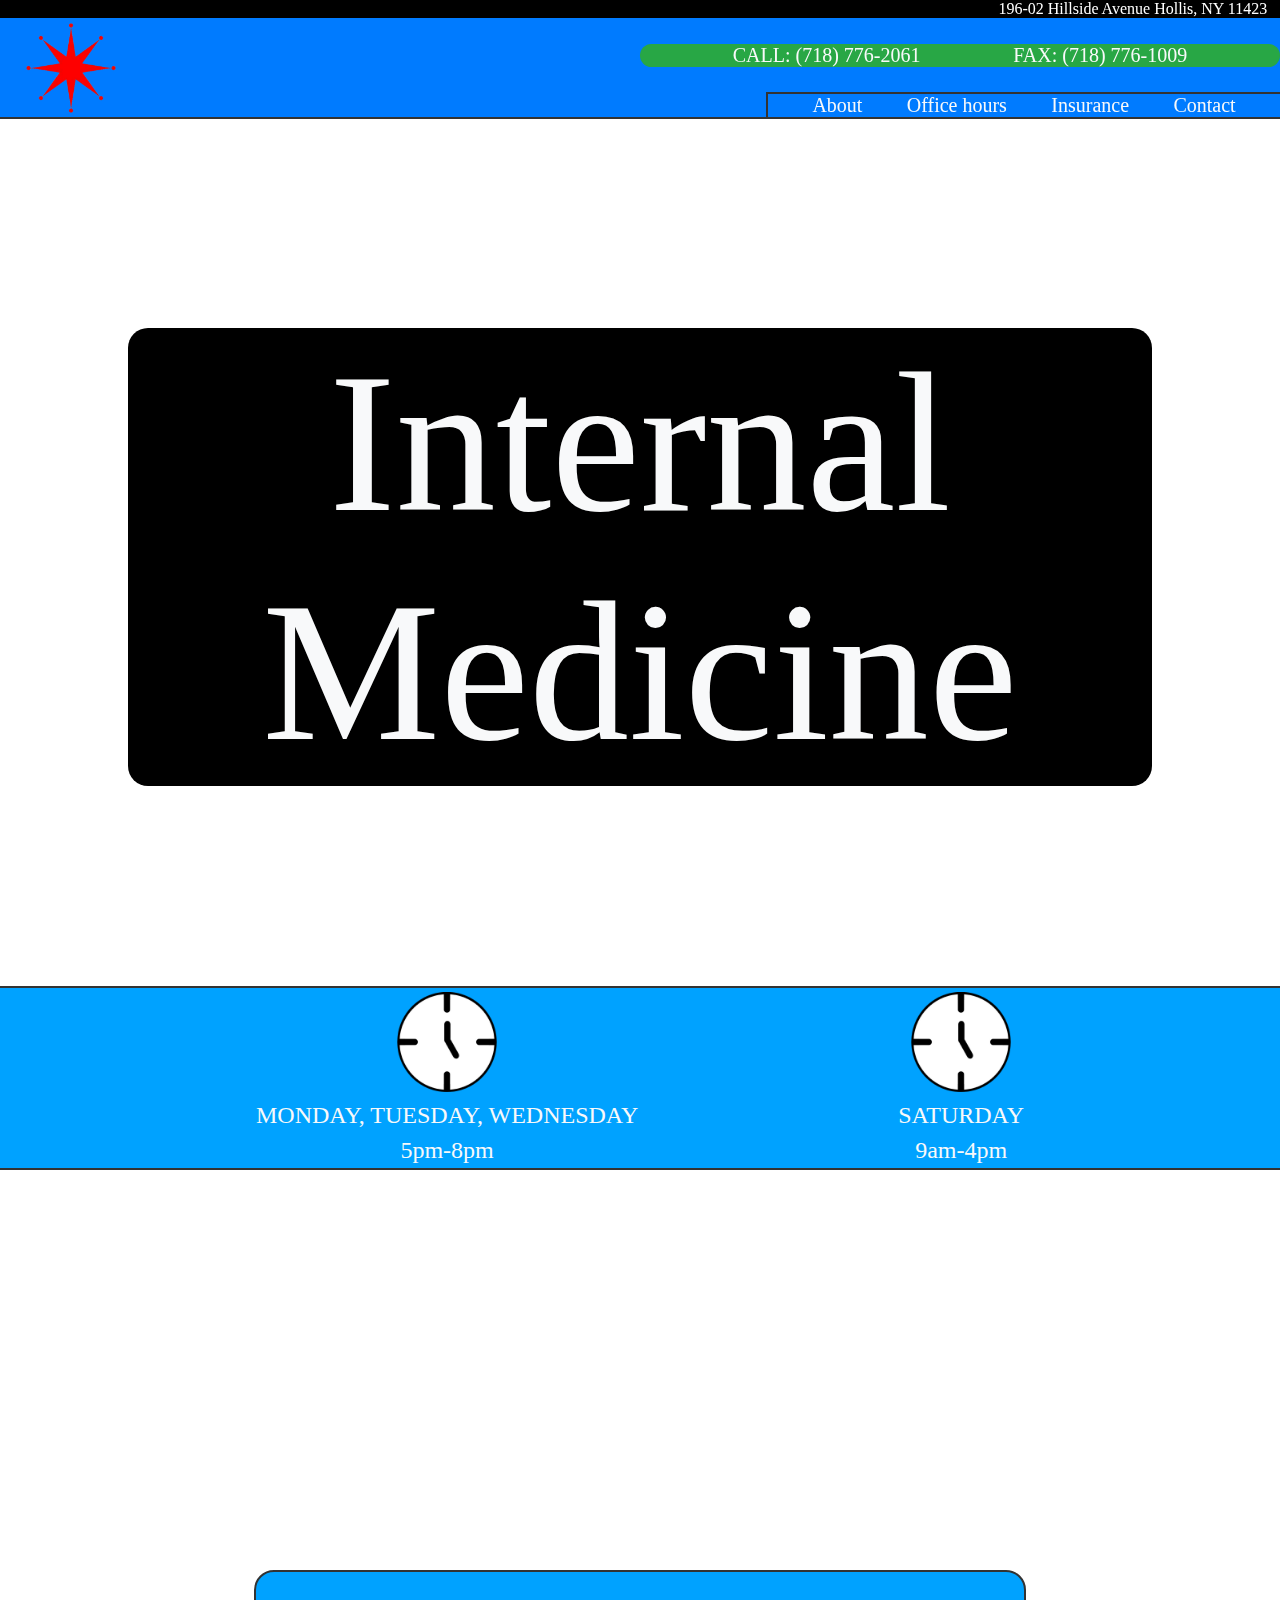
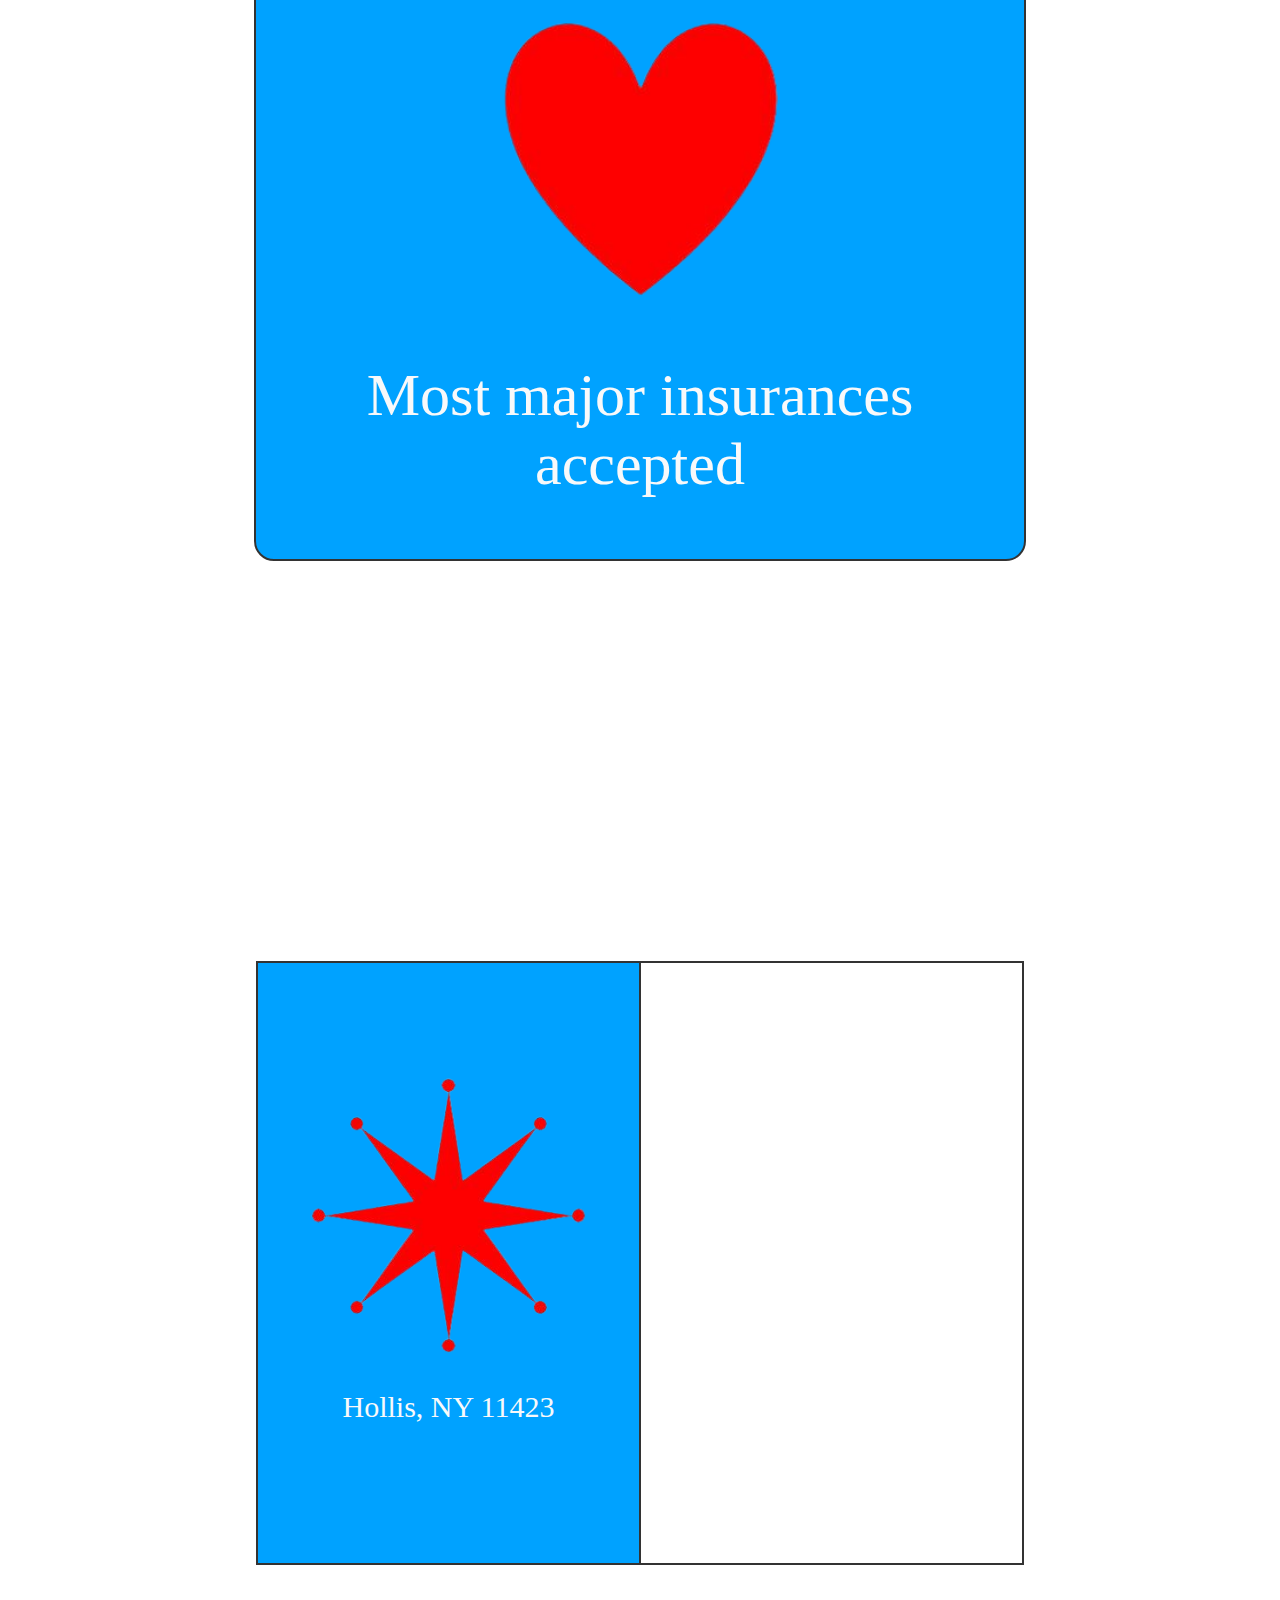
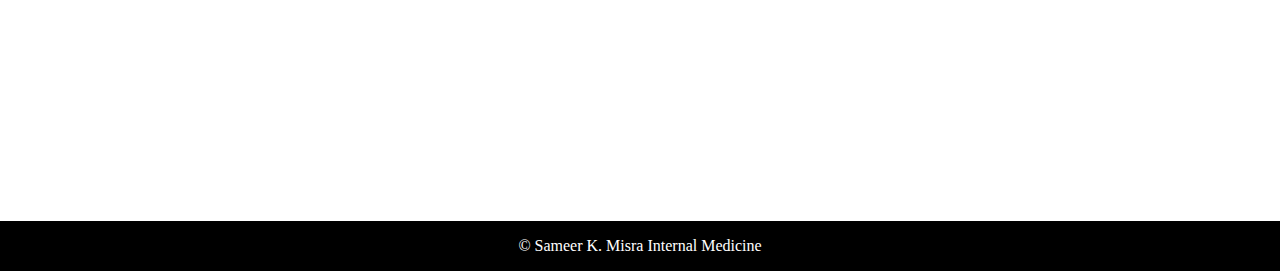
<file: index.html>
<!DOCTYPE html>
<html lang="en-US">
<head>
    <meta charset="utf-8">
    <meta name="viewport" content="width=device-width, initial-scale=1.0">
    <title>Sameer K. Misra | Internal Medicine </title>
    <link href="style.css" rel="stylesheet" type="text/css"/>
</head>
<body>
    <header>
        <div class="upper-header">
            <a class="location" target="_blank" href="https://www.google.com/maps/place/196-02+Hillside+Ave.,+Jamaica,+NY+11423/@40.717425,-73.7689109,17z/data=!3m1!4b1!4m6!3m5!1s0x89c26173c50be54f:0x58f79fca472b3bb8!8m2!3d40.717425!4d-73.766336!16s%2Fg%2F11cs90f2w1?entry=ttu"> 196-02 Hillside Avenue Hollis, NY 11423 </a>
        </div>
        <div class="lower-header">
            <a href="index.html" class="Logo">
                <img src="Logo.png" width="90" height="90" alt="Logo">
            </a>
            <nav class="navbar">
                <ul class="cta-bar">
                    <li> 
                        <a href="tel:718-225-6000">CALL: (718) 776-2061</a>
                    </li>
                    <li> 
                        <a>FAX: (718) 776-1009</a>
                    </li>
                </ul>
                <ul data-visible="null" class="nav-links">
                    <li><a href="about.html"> About </a></li>
                    <li><a href="schedule.html"> Office hours </a></li>
                    <li><a href="insurance.html"> Insurance </a></li>
                    <li><a href="contact.html"> Contact </a></li>
                </ul>
                <div class="hamburger">
                    <div class="bar"></div>
                    <div class="bar"></div>
                    <div class="bar"></div>
                </div>
            </nav>
        </div>
    </header>
    <main>
        <div class="front">
            <p> Internal Medicine  </p>
        </div>
        <div class="schedule">
            <div class="Clock-section">
                <a href="schedule.html"> 
                    <img src="clock.png" width="100" height="100" alt="clock">
                </a>
                <p class="m-t-a">MONDAY, TUESDAY, WEDNESDAY</p>
                <p>5pm-8pm</p>
            </div>
            <div class="Clock-section">
                <a href="schedule.html">
                    <img src="clock.png" width="100" height="100" alt="clock">
                </a>
                <p>SATURDAY</p>
                <p>9am-4pm</p>
            </div>
        </div>
        <div class="insurance">
            <a href="insurance.html">
                <img src="heart.png" width="275" height="275" alt="heart"> </img>
            </a>
            <p> Most major insurances accepted </P>
        </div>
        <div class="map-section">
            <div class="row"> 
                <div class="details">
                    <a href="index.html">
                        <img src="Logo.png" width="275" height="275" alt="Map-logo">
                    </a>
                    <p>Hollis, NY 11423</p>
                </div>
                <iframe class="map" src="https://www.google.com/maps/embed?pb=!1m18!1m12!1m3!1d6048.053738143399!2d-73.766336!3d40.717425!2m3!1f0!2f0!3f0!3m2!1i1024!2i768!4f13.1!3m3!1m2!1s0x89c26173c50be54f%3A0x58f79fca472b3bb8!2s196-02%20Hillside%20Ave.%2C%20Jamaica%2C%20NY%2011423!5e0!3m2!1sen!2sus!4v1721750982120!5m2!1sen!2sus" width="600" height="600" allowfullscreen="" loading="lazy" referrerpolicy="no-referrer-when-downgrade"></iframe>
            </div>
        </div>
    </main>
    <div class="credits">
        <p>© Sameer K. Misra Internal Medicine</p>        
    </div>
    <script src="script.js"></script>
</body>
</html>
</file>
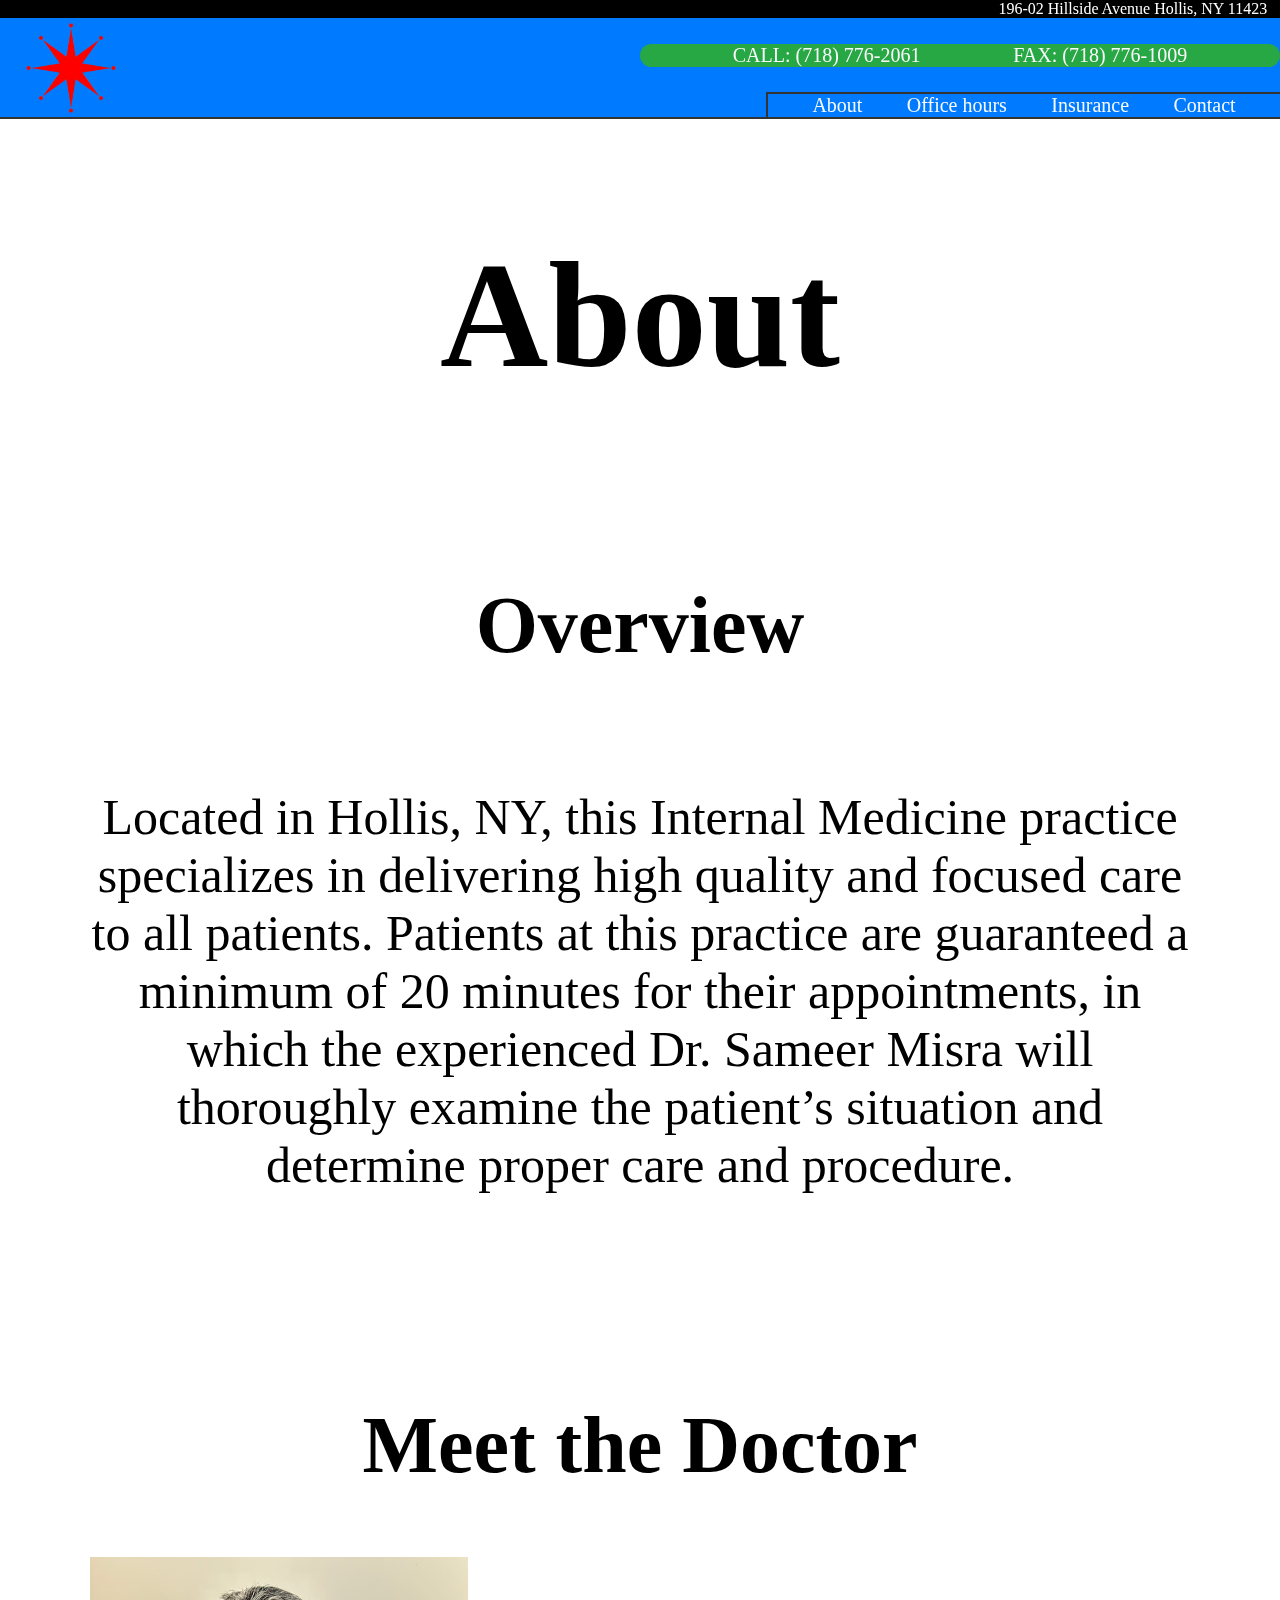
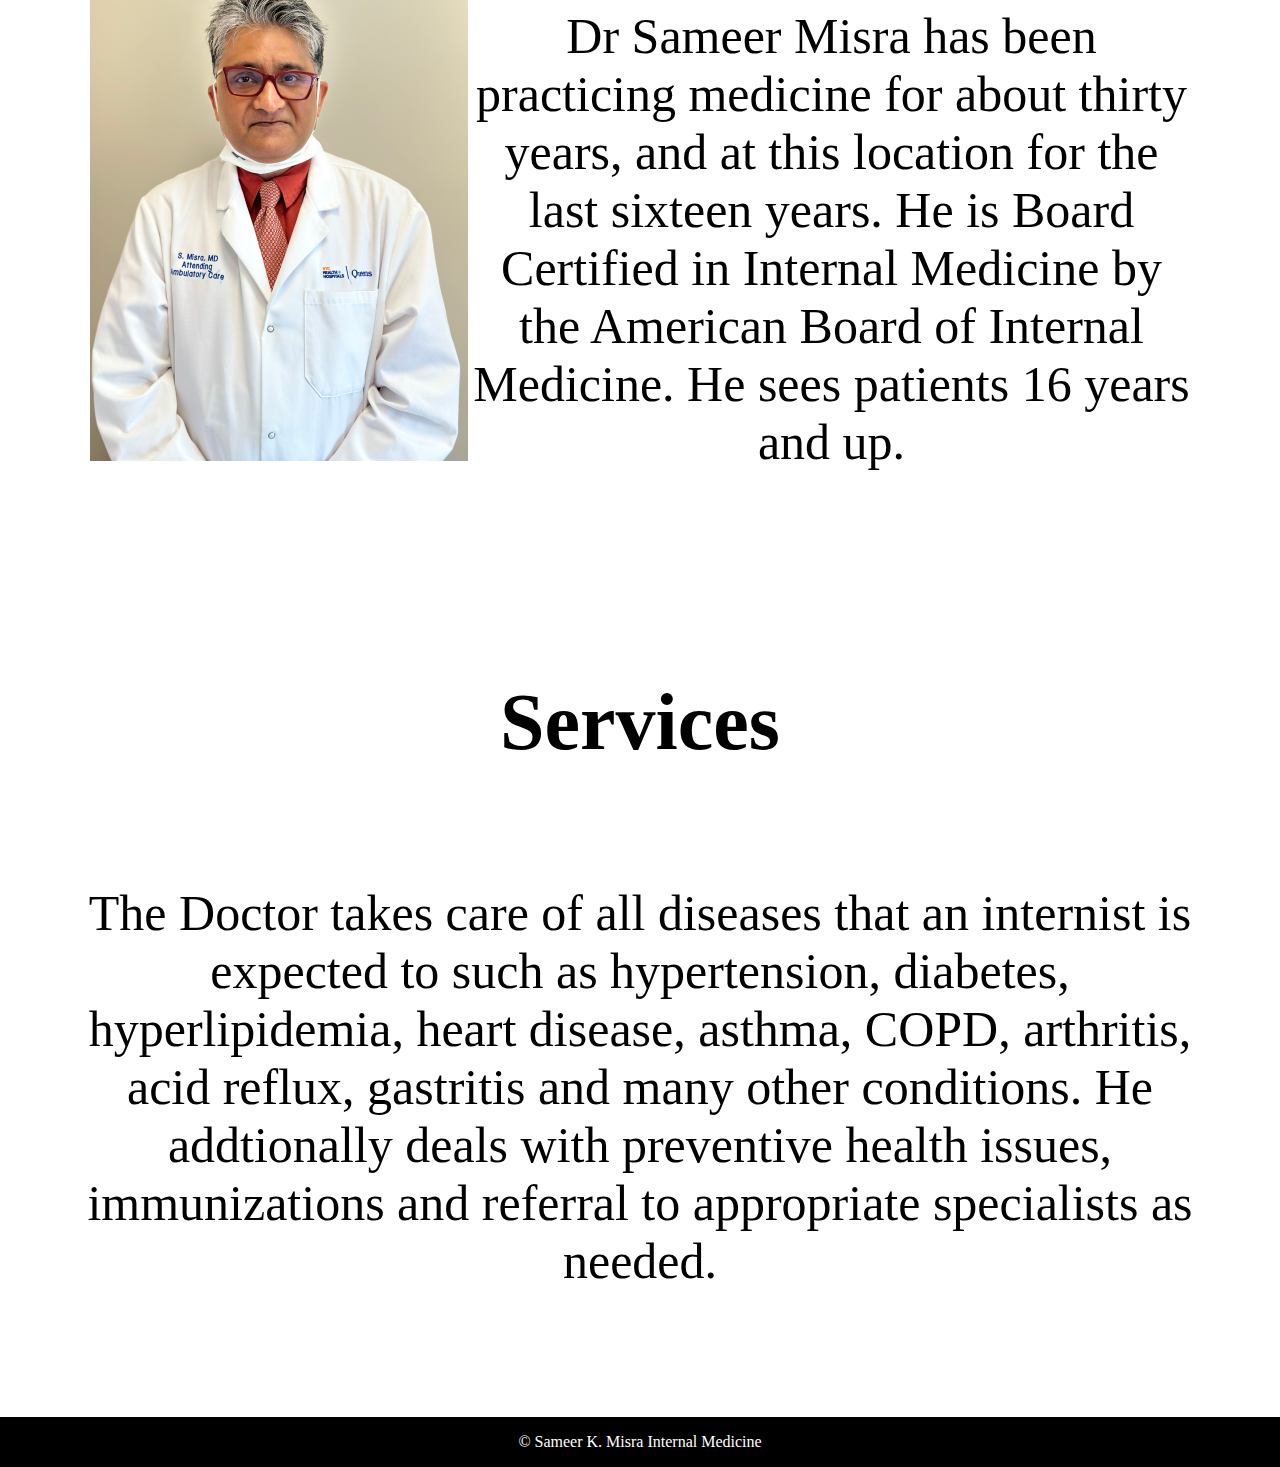
<file: about.html>
<!DOCTYPE html>
<html lang="en-US">
<head>
    <meta charset="utf-8">
    <meta name="viewport" content="width=device-width, initial-scale=1.0">
    <title>Sameer K. Misra | Internal Medicine </title>
    <link href="style.css" rel="stylesheet" type="text/css"/>
</head>
<body>
    <header>
        <div class="upper-header">
            <a class="location" target="_blank" href="https://www.google.com/maps/place/196-02+Hillside+Ave.,+Jamaica,+NY+11423/@40.717425,-73.7689109,17z/data=!3m1!4b1!4m6!3m5!1s0x89c26173c50be54f:0x58f79fca472b3bb8!8m2!3d40.717425!4d-73.766336!16s%2Fg%2F11cs90f2w1?entry=ttu"> 196-02 Hillside Avenue Hollis, NY 11423 </a>
        </div>
        <div class="lower-header">
            <a href="index.html" class="Logo">
                <img src="Logo.png" width="90" height="90" alt="Logo">
            </a>
            <nav class="navbar">
                <ul class="cta-bar">
                    <li> 
                        <a href="tel:718-225-6000">CALL: (718) 776-2061</a>                    </li>
                    <li> 
                        <a>FAX: (718) 776-1009</a>
                    </li>
                </ul>
                <ul data-visible="null" class="nav-links">
                    <li><a href="about.html"> About </a></li>
                    <li><a href="schedule.html"> Office hours </a></li>
                    <li><a href="insurance.html"> Insurance </a></li>
                    <li><a href="contact.html"> Contact </a></li>
                </ul>
                <div class="hamburger">
                    <div class="bar"></div>
                    <div class="bar"></div>
                    <div class="bar"></div>
                </div>
            </nav>
        </div>
    </header>
    <main>
        <h1 class="A-title"> About </h1>
            <div class="section"> 
                <h2>Overview</h2>
                <p>Located in Hollis, NY, this Internal Medicine practice specializes in delivering high quality and focused care to all patients. Patients at this practice are guaranteed a minimum of 20 minutes for their appointments, in which the experienced Dr. Sameer Misra will thoroughly examine the patient’s situation and determine proper care and procedure. 
                </p>
            </div>
            <div class="section"> 
                <h2>Meet the Doctor</h2>
                <div class="portrait-section">
                    <img src="portrait.jpeg" width="378" height="504" alt="portrait">
                    <p>Dr Sameer Misra has been practicing medicine for about thirty years, and at this location for the last  sixteen years. He is Board Certified in Internal Medicine by the American Board of Internal Medicine. He sees patients 16 years and up.</p>
                </div>
            </div>
            <div class="section"> 
                <h2>Services</h2>
                <p>The Doctor takes care of all diseases that an internist is expected to such as hypertension, diabetes, hyperlipidemia, heart disease, asthma, COPD, arthritis, acid reflux, gastritis and many other conditions. He addtionally deals with preventive health issues, immunizations and referral to appropriate specialists as needed. </p>
            </div>
    </main>
    <div class="credits">
        <p>© Sameer K. Misra Internal Medicine</p>        
    </div>
    <script src="script.js"></script>
</body>
</file>
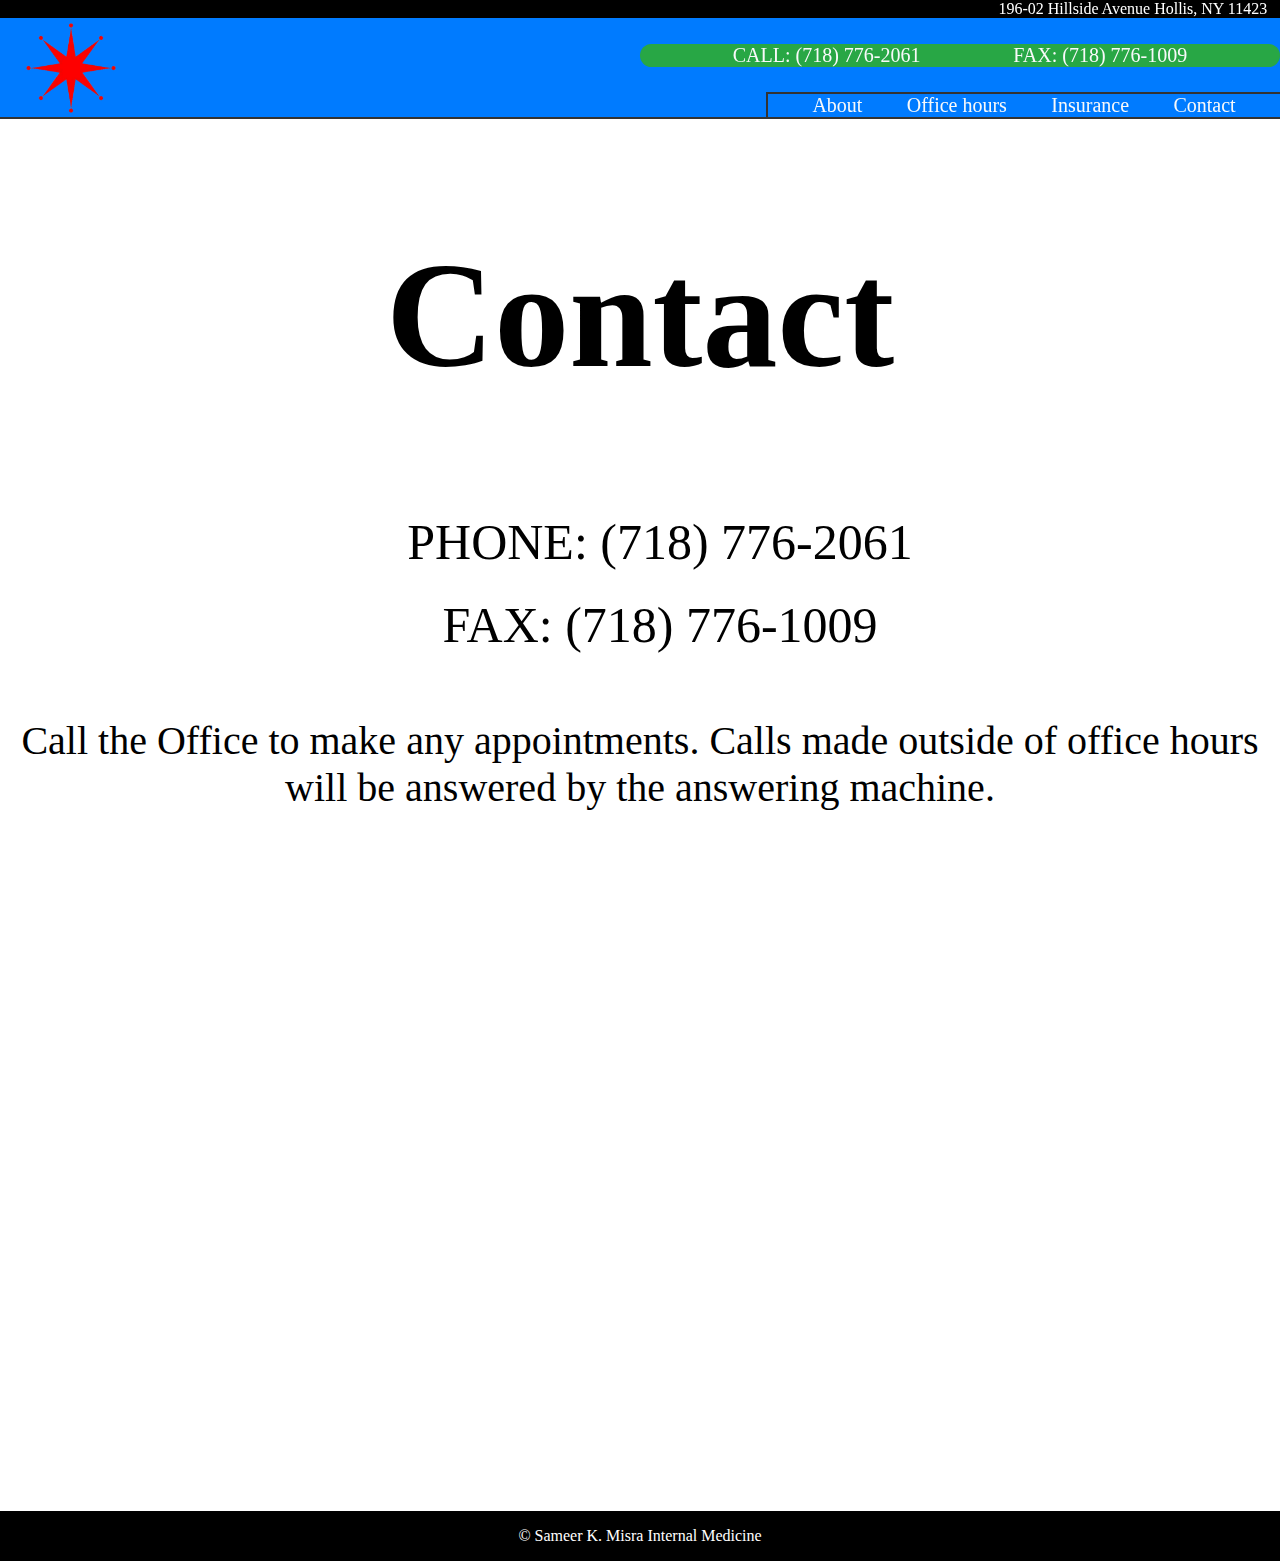
<file: contact.html>
<!DOCTYPE html>
<html lang="en-US">
<head>
    <meta charset="utf-8">
    <meta name="viewport" content="width=device-width, initial-scale=1.0">
    <title>Sameer K. Misra | Internal Medicine </title>
    <link href="style.css" rel="stylesheet" type="text/css"/>
</head>
<body>
    <header>
        <div class="upper-header">
            <a class="location" target="_blank" href="https://www.google.com/maps/place/196-02+Hillside+Ave.,+Jamaica,+NY+11423/@40.717425,-73.7689109,17z/data=!3m1!4b1!4m6!3m5!1s0x89c26173c50be54f:0x58f79fca472b3bb8!8m2!3d40.717425!4d-73.766336!16s%2Fg%2F11cs90f2w1?entry=ttu"> 196-02 Hillside Avenue Hollis, NY 11423 </a>
        </div>
        <div class="lower-header">
            <a href="index.html" class="Logo">
                <img src="Logo.png" width="90" height="90" alt="Logo">
            </a>
            <nav class="navbar">
                <ul class="cta-bar">
                    <li> 
                        <a href="tel:718-225-6000">CALL: (718) 776-2061</a>                    </li>
                    <li> 
                        <a>FAX: (718) 776-1009</a>
                    </li>
                </ul>
                <ul data-visible="null" class="nav-links">
                    <li><a href="about.html"> About </a></li>
                    <li><a href="schedule.html"> Office hours </a></li>
                    <li><a href="insurance.html"> Insurance </a></li>
                    <li><a href="contact.html"> Contact </a></li>
                </ul>
                <div class="hamburger">
                    <div class="bar"></div>
                    <div class="bar"></div>
                    <div class="bar"></div>
                </div>
            </nav>
        </div>
    </header>
    <main>
        <h1 class="C-title">Contact</h1>
        <ul class="contact-bar">
            <li> PHONE: (718) 776-2061  </li>
            <li> FAX: (718) 776-1009</li>
        </ul>
        <p class="C-description">
            Call the Office to make any appointments. Calls made outside of office hours will be answered by the answering machine.
        </p>
    </main>
    <div class="credits">
        <p>© Sameer K. Misra Internal Medicine</p>        
    </div>
    <script src="script.js"></script>
</body>
</file>
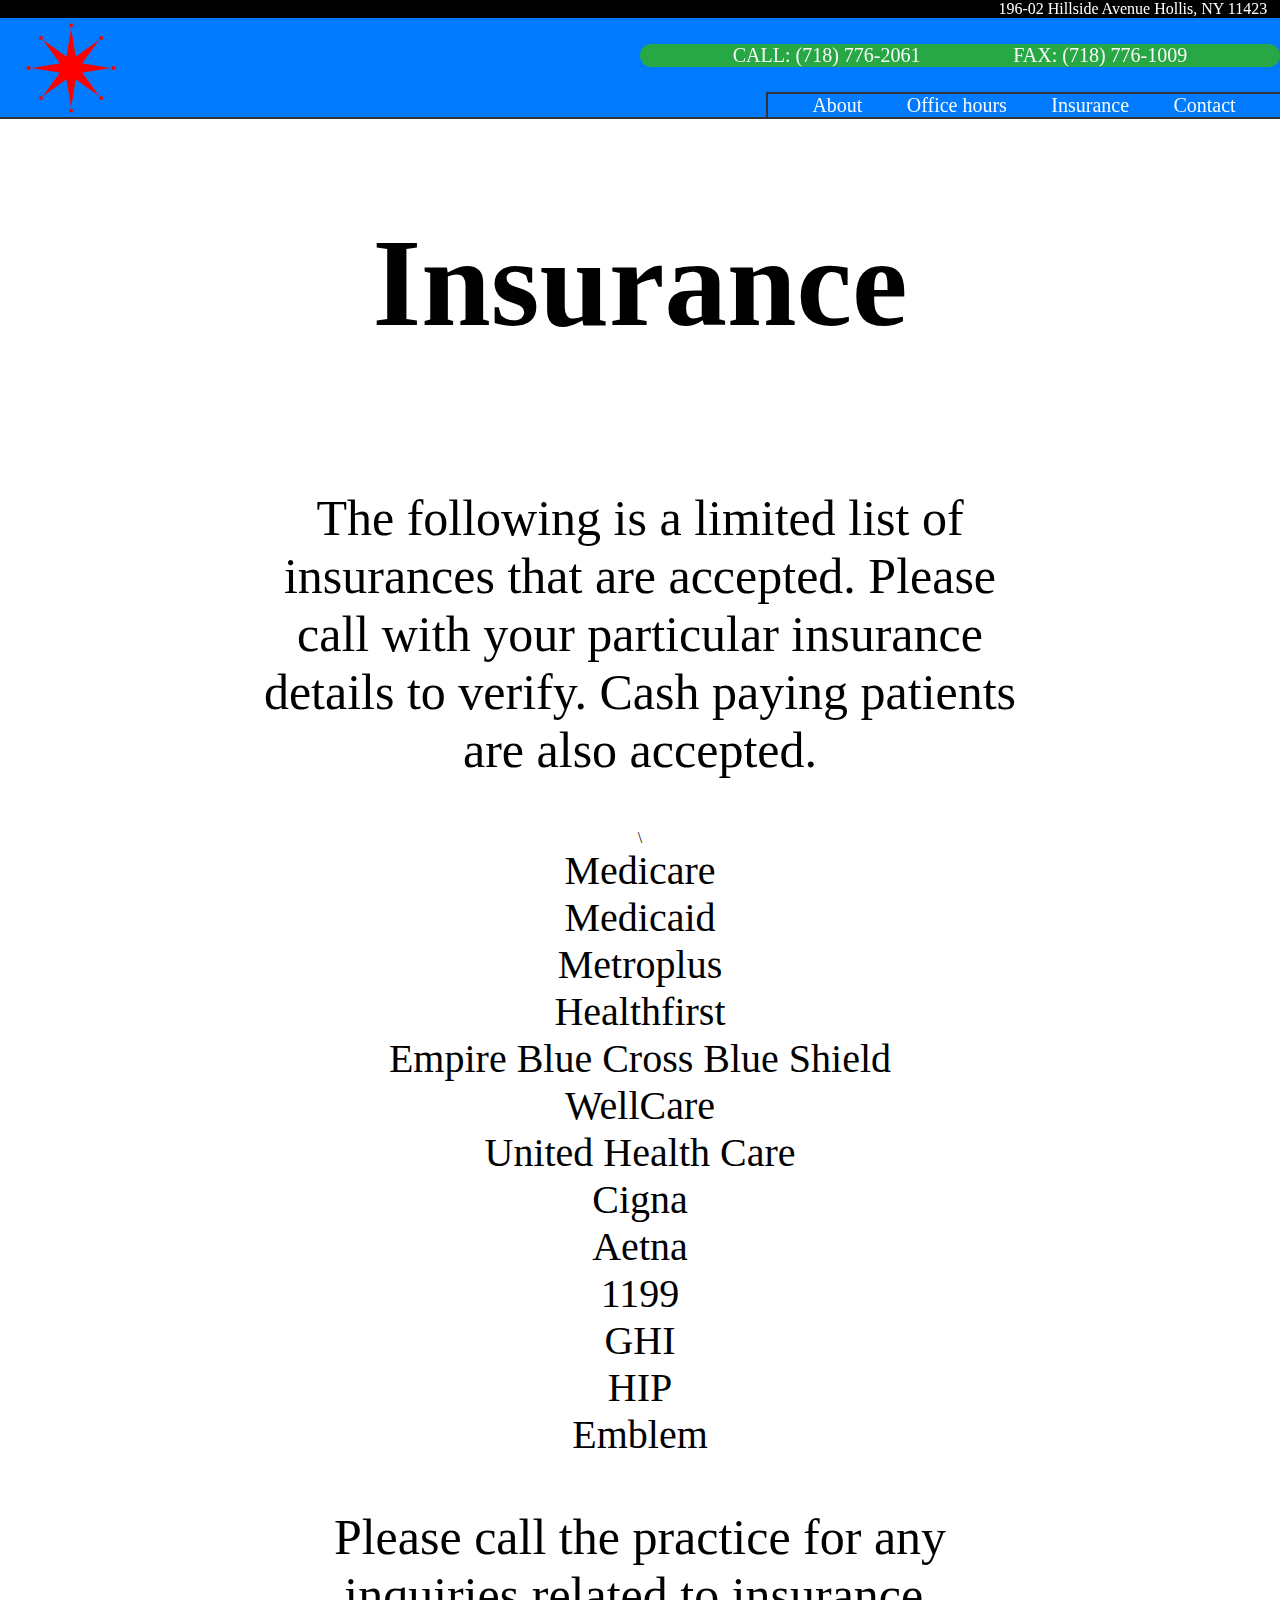
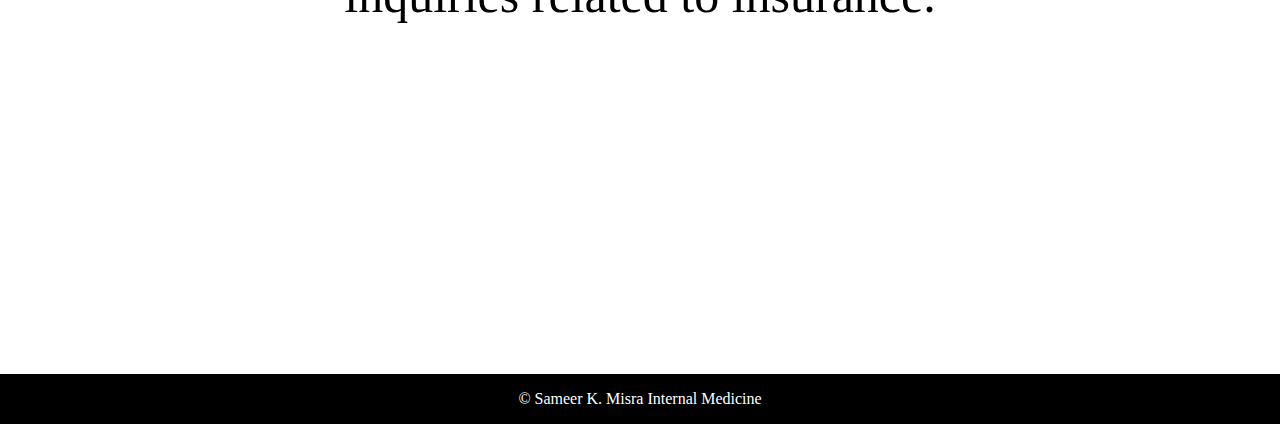
<file: insurance.html>
<!DOCTYPE html>
<html lang="en-US">
<head>
    <meta charset="utf-8">
    <meta name="viewport" content="width=device-width, initial-scale=1.0">
    <title>Sameer K. Misra | Internal Medicine </title>
    <link href="style.css" rel="stylesheet" type="text/css"/>
</head>
<body>
    <header>
        <div class="upper-header">
            <a class="location" target="_blank" href="https://www.google.com/maps/place/196-02+Hillside+Ave.,+Jamaica,+NY+11423/@40.717425,-73.7689109,17z/data=!3m1!4b1!4m6!3m5!1s0x89c26173c50be54f:0x58f79fca472b3bb8!8m2!3d40.717425!4d-73.766336!16s%2Fg%2F11cs90f2w1?entry=ttu"> 196-02 Hillside Avenue Hollis, NY 11423 </a>
        </div>
        <div class="lower-header">
            <a href="index.html" class="Logo">
                <img src="Logo.png" width="90" height="90" alt="Logo">
            </a>
            <nav class="navbar">
                <ul class="cta-bar">
                    <li> 
                        <a href="tel:718-225-6000">CALL: (718) 776-2061</a>                    </li>
                    <li> 
                        <a>FAX: (718) 776-1009</a>
                    </li>
                </ul>
                <ul data-visible="null" class="nav-links">
                    <li><a href="about.html"> About </a></li>
                    <li><a href="schedule.html"> Office hours </a></li>
                    <li><a href="insurance.html"> Insurance </a></li>
                    <li><a href="contact.html"> Contact </a></li>
                </ul>
                <div class="hamburger">
                    <div class="bar"></div>
                    <div class="bar"></div>
                    <div class="bar"></div>
                </div>
            </nav>
        </div>
    </header>
    <main>
        <h1 class="i-title">
            Insurance
        </h1>
        <div class="i-section">
            <p> The following is a limited list of insurances that are accepted. Please call with your particular insurance details to verify. Cash paying patients are also accepted. </p>\
            <ul>
                <li>Medicare</li>
                <li>Medicaid</li>
                <li>Metroplus</li>
                <li>Healthfirst</li>
                <li>Empire Blue Cross Blue Shield</li>
                <li>WellCare</li>
                <li>United Health Care</li>
                <li>Cigna</li>
                <li>Aetna</li>
                <li>1199</li>
                <li>GHI</li>
                <li>HIP</li>
                <li>Emblem</li>
              </ul>
              <p> Please call the practice for any inquiries related to insurance.</p>
        </div>
    </main>
    

    <div class="credits">
        <p>© Sameer K. Misra Internal Medicine</p>        
    </div>
    <script src="script.js"></script>
</body>
</html>
</file>
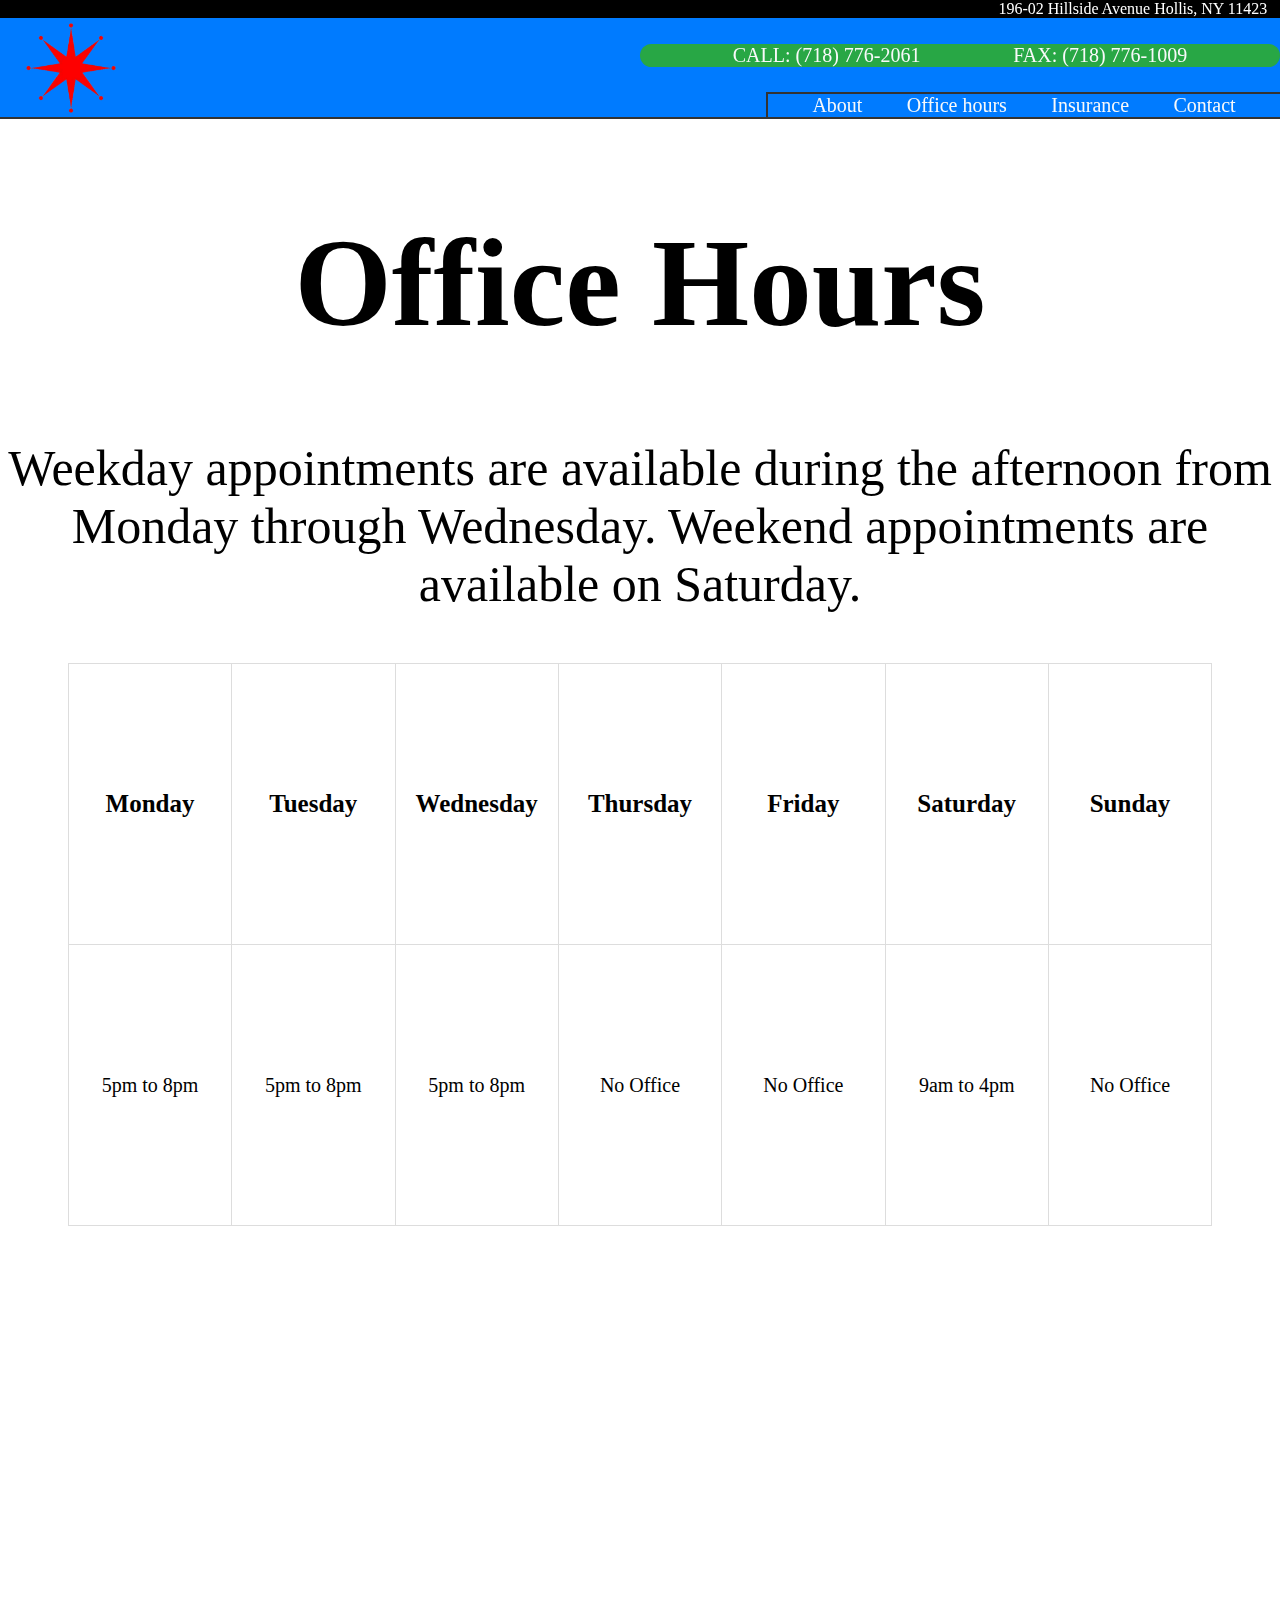
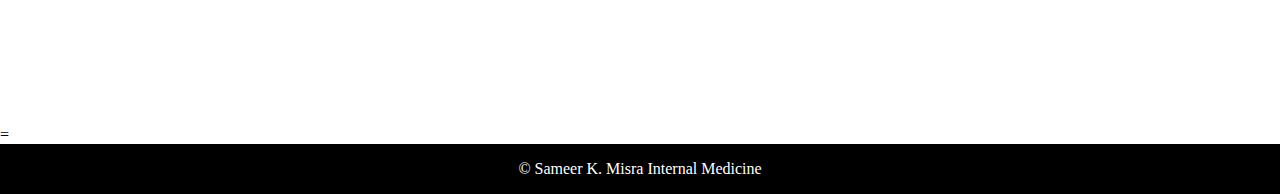
<file: schedule.html>
<!DOCTYPE html>
<html lang="en-US">
<head>
    <meta charset="utf-8">
    <meta name="viewport" content="width=device-width, initial-scale=1.0">
    <title>Sameer K. Misra | Internal Medicine </title>
    <link href="style.css" rel="stylesheet" type="text/css"/>
</head>
<body>
    <header>
        <div class="upper-header">
            <a class="location" target="_blank" href="https://www.google.com/maps/place/196-02+Hillside+Ave.,+Jamaica,+NY+11423/@40.717425,-73.7689109,17z/data=!3m1!4b1!4m6!3m5!1s0x89c26173c50be54f:0x58f79fca472b3bb8!8m2!3d40.717425!4d-73.766336!16s%2Fg%2F11cs90f2w1?entry=ttu"> 196-02 Hillside Avenue Hollis, NY 11423 </a>
        </div>
        <div class="lower-header">
            <a href="index.html" class="Logo">
                <img src="Logo.png" width="90" height="90" alt="Logo">
            </a>
            <nav class="navbar">
                <ul class="cta-bar">
                    <li> 
                        <a href="tel:718-225-6000">CALL: (718) 776-2061</a>                    </li>
                    <li> 
                        <a>FAX: (718) 776-1009</a>
                    </li>
                </ul>
                <ul data-visible="null" class="nav-links">
                    <li><a href="about.html"> About </a></li>
                    <li><a href="schedule.html"> Office hours </a></li>
                    <li><a href="insurance.html"> Insurance </a></li>
                    <li><a href="contact.html"> Contact </a></li>
                </ul>
                <div class="hamburger">
                    <div class="bar"></div>
                    <div class="bar"></div>
                    <div class="bar"></div>
                </div>
            </nav>
        </div>
    </header>
    <main>
        <h1 class="S-title">Office Hours</h1>
        <p class="S-description"> Weekday appointments are available during the afternoon from Monday through Wednesday. Weekend appointments are available on Saturday. </p>
        <table class="schedule-table-row">
            <tr>
                <th>Monday</th>
                <th>Tuesday</th>
                <th>Wednesday</th>
                <th>Thursday</th>
                <th>Friday</th>
                <th>Saturday</th>
                <th>Sunday</th>
            </tr>
            <tr>
                <td>5pm to 8pm</td>
                <td>5pm to 8pm</td>
                <td>5pm to 8pm</td>
                <td>No Office</td>
                <td>No Office</td>
                <td>9am to 4pm</td>
                <td>No Office</td>
            </tr>
        </table>
        <table class="schedule-table-column">
            <tr>
                <td>Monday</td>
                <td>5pm to 8pm</td>
            </tr>
            <tr>
                <td>Tuesday</td>
                <td>5pm to 8pm</td>
            </tr>
            <tr>
                <td>Wednesday</td>
                <td>5pm to 8pm</td>
            </tr>
            <tr>
                <td>Thursday</td>
                <td>No Office</td>
            </tr>
            <tr>
                <td>Friday</td>
                <td>No Office</td>
            </tr>
            <tr>
                <td>Saturday</td>
                <td>9am to 4pm</td>
            </tr>
            <tr>
                <td>Sunday</td>
                <td>No Office</td>
            </tr>
        </table>
=
    </main>
    <div class="credits">
        <p>© Sameer K. Misra Internal Medicine</p>        
    </div>
    <script src="script.js"></script>
</body>
</file>
<file: style.css>
body {
    margin: 0;
    display: flex;
    flex-direction: column;
}


/* Header */
header {
    display: flex;
    flex-direction: column;
    position: fixed;
    top: 0;
    width: 100%;
    
}

    .upper-header {
        background-color: black;
        color: white;
        text-align: right;
    }

        .location {
            padding: 1%;
            text-decoration: none;
            color: inherit;
        }
        
    .lower-header {
        display: flex;
        justify-content: space-between;
        border-bottom: 2px solid #333;
        background-color:  #007BFF;
    }

        .Logo {
           margin-top: 5px;
           margin-left: 2%;
        }

        .navbar {
            display: flex;
            flex-direction: column;
            flex-grow: 1;
            max-width: 50%;
            justify-content: end;
        }   
            .cta-bar {
                list-style-type: none;
                background-color: #28A745;
                color: #F8F9FA;
                border-radius: 20px;
                margin: 0;
                padding: 0;
                margin-right: 2%;
                margin-left: auto;
                min-width: 350px;
                width: 70%;
                display: flex;
                justify-content: space-evenly ;
                font-size: 24px;
                margin-bottom: 25px;
            }   
                    .cta-bar a {
                        white-space: nowrap;
                        text-decoration: none;
                        color: inherit;
                    }

            .nav-links {
                list-style-type: none;
                margin: 0;
                padding: 0%;
                display: flex;
                justify-content: space-evenly;
                font-size: 20px;
                width: 80%;
                margin-left: auto;
                border-top: 2px solid #333;
                border-left: 2px solid #333;
                color:  #F8F9FA;
            }

                .nav-links a {
                    text-decoration: none;
                    color: inherit;
                }

            .hamburger {
                display: none;
                flex-direction: column;
                margin-right: 2%;
            }
                .hamburger .bar {
                    width: 25px;
                    height: 3px;
                    background-color: white;
                    margin: 4px 0;
                }


main {
    flex-grow: 1;
    margin-top: 10%;
}
    h1 {
        text-align: center;
        font-size: 125px;
    }

/* index */
.front {
    text-align: center;
    margin: auto;
    background-color: black;
    color: #F8F9FA;
    font-size: 250px;
    width: 80%;
    border-radius: 20px;
}
.schedule {
    display: flex;
    justify-content: space-evenly;
    border-top: 2px solid #333;
    border-bottom: 2px solid #333;
    background-color:  #00a2ff;
    color: #F8F9FA;
    font-size: 24px;
}
    .Clock-section {
        display: flex;
        flex-direction: column;
        align-items: center;
        justify-content: flex-start;
    }
        .Clock-section img {
            margin-top: 4px;
        }
        .Clock-section p {
            margin: 4px;
        }

.insurance {
    margin-top: 400px;
    margin-left: auto;
    margin-right: auto;
    width: 60%;
    display: flex;
    flex-direction: column;
    align-items: center;
    border: 2px solid #333;
    background-color:  #00a2ff;
    color: #F8F9FA;
    border-radius: 20px;
}
    .insurance img {
        margin-top: 50px;
    }
    .insurance p {
        font-size: 60px;
        text-align: center;
    }

.map-section{
    display: flex;
    justify-content: center;
    padding: 20%;
    padding-top: 0;
    margin-top: 400px;
}
    .row {
        display: flex;
        color: #F8F9FA;
        width: 100%;
        justify-content: center;
    }
        .row a img {
            margin-top: 5px;
        }
        .details {
            border: 2px solid #333;
            display: flex;
            flex-direction: column;
            justify-content: center;
            align-items: center;
            font-size: 30px;
            white-space: nowrap;
            width: 100%;
            background-color:  #00a2ff;
        }

        .map {
            border: 2px solid #333;
            border-left: 0;
            background-color: white;
            width: 100%;
        }


/* About */
.A-title {
    font-size: 150px;
}
.section {
    display: flex;
    flex-direction: column;
    align-items: center;
    padding: 1%;
    text-align: center;
    margin: 5%;
}
    .section h2 {
        font-size: 80px;
    }
    .section p {
        font-size: 50px;
    }
    .portrait-section {
        display: flex;
        width: 1100px;
    }
        .portrait-section img {
            margin-right: 5px;
        }
    
/* Schedule */
.S-description {
    text-align: center;
    margin-left: auto;
    margin-right: auto;
    font-size: 50px;
}

.schedule-table-row {
    border-collapse: collapse;
    margin-left: auto; 
    margin-right: auto;
    table-layout: fixed;
    margin-bottom: 500px;
}
    .schedule-table-row tr {
        line-height: 1500%;
    }

        .schedule-table-row th {
            border: 1px solid #dddddd;
            text-align: center;
            font-size: 60px;
            padding: 20px;
        }
        .schedule-table-row td {
            border: 1px solid #dddddd;
            text-align: center;
            white-space: nowrap;
            font-size: 40px;
            padding: 20px;
            width: 14.28%;
        }

.schedule-table-column {
    border-collapse: collapse;
    margin-left: auto; 
    margin-right: auto;
    table-layout: fixed;
    display: none;
}
    .schedule-table-column tr {
        line-height: 1500%;
    }
         .schedule-table-column th {
            border: 1px solid #dddddd;
            text-align: center;
            font-size: 60px;
            padding: 20px;
        }
        .schedule-table-column td {
            border: 1px solid #dddddd;
            text-align: center;
            white-space: nowrap;
            font-size: 40px;
            padding: 20px;
            width: 14.28%;
        }
/* Insurance */
.i-section {
    display: flex;
    flex-direction: column;
    align-items: center;
    width: 60%;
    margin-left: auto;
    margin-right: auto;
    margin-bottom: 300px;
}
    .i-section p {
        font-size: 50px;
        text-align: center;
    }
    .i-section ul {
        list-style: none;
        margin: 0;
        padding: 0;
        font-size: 40px;
        text-align: center;
    }
/* Contact */
.C-title {
    font-size: 150px;
}
.contact-bar {
    list-style-type: none;
    display: flex;
    flex-direction: column;
    align-items: center;
    font-size: 50px;
}
    .contact-bar li {
        padding: 1%;
    }

.C-description {
    text-align: center;
    font-size: 40px;
    margin-bottom: 700px;
}



.credits {
    background-color: black;
    color: white;
    width: 100%;
    text-align: center;
}
    
/* Media queries */

/* Header and home medium window size */
@media (max-width: 1440px) {
    .cta-bar {
        font-size: 20px;
        width: 100%;
    }
    .front {
        font-size: 200px;
    }
}
@media (max-width: 1000px) {
    .front {
        font-size: 150px;
    }
}
/* About & Office Hours page medium window size */
@media (max-width: 1200px) {
    .section h2 {
        font-size: 60px;
    }
    .section p {
        font-size: 40px;
    }
    .S-title {
        font-size: 100px;
    }
    .S-description {
        font-size: 40px;
    }
    .portrait-section {
        display: flex;
        flex-direction: column;
        align-items: center;
        width: 80%;
    }
}

/* Hamburger query */
@media (max-width: 768px) {
    .navbar {
        flex-direction: row;
        justify-content: space-between;
        max-width: none;
        align-items: center;
    }
    .cta-bar {
        margin: auto;
        font-size: 24px;
        width: 80%;
    }
    .nav-links {
        flex-direction: column;
        align-items: center;
        justify-content: start;
        transform: translateX(100%);
        position: fixed;
        right: 0px;
        top: 0px;
        background-color: gray;
        width: 30%;
        height: 100%;
        border-radius: 0;
        margin: 0%;
        background-color: #00a2ff;
    }
        .nav-links li {
            margin-top: 75%;
        }
    .hamburger {
        display: flex;
        z-index: 1;
    }
     /* Hamburger conditionals */
    .nav-links[data-visible="true"] {
        transform: translateX(0%);
        transition: 0.3s ease-in;
    }
    .nav-links[data-visible="false"] {
        transform: translateX(100%);
        transition: 0.3s ease-in;
    } 
}

/* Header low window size */
@media (max-width: 700px) {
    .cta-bar {
        display: none;
    }
    .hamburger {
        margin-left: auto;
    }
    
}

/* Home low window size */
@media (max-width: 800px) {
    .front {
        font-size: 100px;
    }
}
/* Schedule low window size */
@media (max-width: 950px) {
    .schedule {
        flex-direction: column;
    }
    .Clock-section {
        margin: 1%;
    }
}

/* Map and insurance low window size */
@media (max-width: 600px) {
    .map {
        display: none;
    }
}
@media (max-width: 500px) {
    .details a img {
        width: 95%;
        height: 95%;
    }
    .insurance a img {
        width: 95%;
        height: 95%;
    }
    .details {
        white-space: wrap;
    }
    .insurance p {
        font-size: 30px;
    }

@media (max-width: 250px) {
    .insurance p {
        font-size: 20px;
    }
}
}

/* Office table queries */ 
@media (max-width: 2000px) {
    .schedule-table-row th {
        font-size: 40px;
    }
    .schedule-table-row td{
        font-size: 20px;
    }
}
@media (max-width: 1400px) {
    .schedule-table-row th {
        font-size: 30px;
    }
    .schedule-table-row td{
        font-size: 20px;
    }
}
@media (max-width: 1400px) {
    .schedule-table-row th {
        font-size: 25px;
    }
    .schedule-table-row td{
        font-size: 20px;
    }
}
@media (max-width: 1000px) {
    .schedule-table-row {
        display: none;
    }
    .schedule-table-column {
        display: table;
    }
}
@media (max-width: 500px) {
    .schedule-table-column th {
        font-size: 30px;
    }
    .schedule-table-column td{
        font-size: 20px;
    }
}



/* Titles low window size */
@media (max-width: 500px) {
    .A-title {
        font-size: 80px;
        margin-top: 100px;
    }
    .C-title {
        font-size: 80px;
        margin-top: 100px;
    }
    .S-title {
        font-size: 80px;
        margin-top: 100px;
    }
    .i-title {
        font-size: 80px;
        margin-top: 100px;
    }
    .front {
        font-size: 60px;
        margin-top: 100px;
    }
    .m-t-a {
        font-size: 20px;
    }
}
</file>
